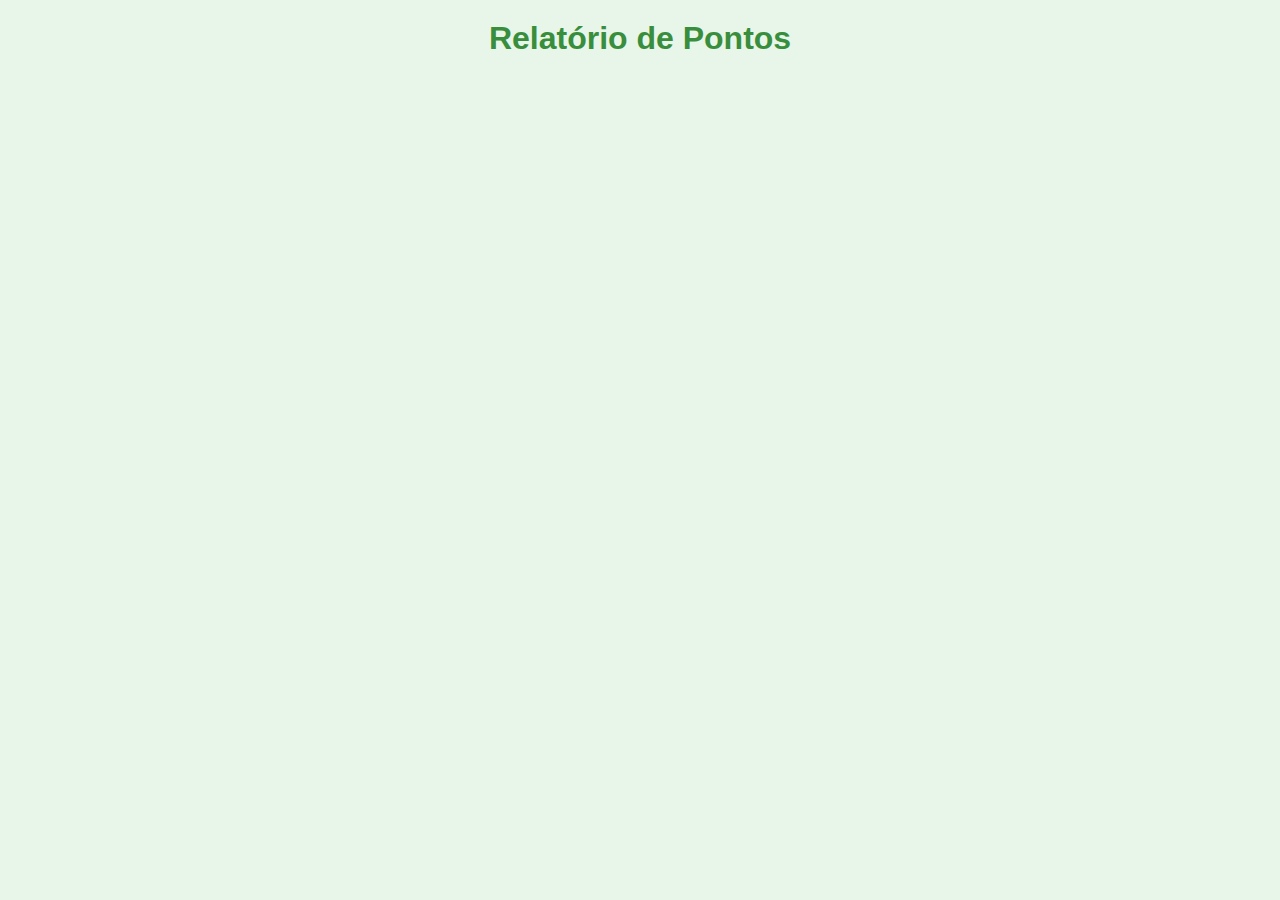
<file: relatorio.html>
<!DOCTYPE html>
<html lang="pt-BR">
<head>
    <meta charset="UTF-8">
    <meta name="viewport" content="width=device-width, initial-scale=1.0">
    <title>Relatório de Pontos</title>
    <link rel="stylesheet" type="text/css" href="style.css" media="screen" />
</head>
<body>
    <header>
        <h1>Relatório de Pontos</h1>
    </header>
    <main>
        <section id="relatorio">
            <ul id="listaRegistros"></ul>
        </section>
        
        <!-- Formulário de edição -->
        <section id="formEdicao" style="display: none;">
            <h2>Editar Registro</h2>
            <label for="dataEdicao">Data:</label>
            <input type="datetime-local" id="dataEdicao" max="" onchange="validarDataEdicao()">
            <label for="tipoEdicao">Tipo:</label>
            <select id="tipoEdicao">
                <option value="entrada">Entrada</option>
                <option value="saida">Saída</option>
                <option value="intervaloEntrada">Entrada Intervalo</option>
                <option value="intervaloSaida">Saída Intervalo</option>
            </select>
            <label for="observacaoEdicao">Observação:</label>
            <input type="text" id="observacaoEdicao">
            <button onclick="salvarEdicao()">Salvar</button>
            <button onclick="cancelarEdicao()">Cancelar</button>
        </section>
    </main>
    <script>
        let registros = [];
        let registroEditandoIndex = -1;

        function carregarRegistros() {
            registros = JSON.parse(localStorage.getItem("registros") || "[]");
            const lista = document.getElementById("listaRegistros");

            // Limpa a lista antes de carregar
            lista.innerHTML = "";

            registros.forEach((registro, index) => {
                const item = document.createElement("li");
                item.innerHTML = `${new Date(registro.dataHora).toLocaleString("pt-BR")} - ${registro.tipo}`;
                
                // Marcar registros passados visualmente
                if (registro.passado) {
                    item.style.color = "gray";
                    item.style.fontStyle = "italic";
                    item.innerHTML += " (Registro no passado)";
                }

                if (registro.observacao) item.innerHTML += ` - Observação: ${registro.observacao}`;
                
                const editarBtn = document.createElement("button");
                editarBtn.innerText = "Editar";
                editarBtn.onclick = () => abrirFormularioEdicao(index);

                const excluirBtn = document.createElement("button");
                excluirBtn.innerText = "Excluir";
                excluirBtn.onclick = () => alert("Exclusão de registros não permitida.");

                item.appendChild(editarBtn);
                item.appendChild(excluirBtn);
                lista.appendChild(item);
            });
        }

        function abrirFormularioEdicao(index) {
            registroEditandoIndex = index;
            const registro = registros[index];
            const dataHora = new Date(registro.dataHora);
            const dataEdicaoInput = document.getElementById("dataEdicao");

            // Preencher o formulário com os dados do registro
            dataEdicaoInput.value = dataHora.toISOString().slice(0, 16); // Formato yyyy-mm-ddThh:mm
            document.getElementById("tipoEdicao").value = registro.tipo;
            document.getElementById("observacaoEdicao").value = registro.observacao || "";

            // Exibe o formulário de edição
            document.getElementById("formEdicao").style.display = "block";
        }

        function validarDataEdicao() {
            const dataEdicao = document.getElementById("dataEdicao");
            const today = new Date().toISOString().split("T")[0]; // Data de hoje no formato yyyy-mm-dd
            dataEdicao.setAttribute("max", today + 'T23:59'); // Limita a data e hora até o final do dia atual
        }

        function salvarEdicao() {
            if (registroEditandoIndex === -1) return;

            const dataEdicao = document.getElementById("dataEdicao").value;
            const tipoEdicao = document.getElementById("tipoEdicao").value;
            const observacaoEdicao = document.getElementById("observacaoEdicao").value;

            const novoRegistro = {
                tipo: tipoEdicao,
                dataHora: new Date(dataEdicao).toISOString(),
                observacao: observacaoEdicao,
                passado: new Date(dataEdicao) < new Date().setHours(0, 0, 0, 0), // Marca como passado se for antes de hoje
            };

            registros[registroEditandoIndex] = novoRegistro; // Atualiza o registro
            localStorage.setItem("registros", JSON.stringify(registros));
            alert("Registro editado com sucesso.");
            cancelarEdicao(); // Fecha o formulário
            carregarRegistros(); // Atualiza a lista
        }

        function cancelarEdicao() {
            registroEditandoIndex = -1;
            document.getElementById("formEdicao").style.display = "none"; // Esconde o formulário
        }

        window.onload = carregarRegistros;
    </script>
</body>
</html>
</file>
<file: style.css>
* {
    margin: 0;
    padding: 0;
    box-sizing: border-box;
    font-family: Arial, sans-serif;
}

body {
    display: flex;
    flex-direction: column;
    align-items: center;
    background-color: #e8f5e9;
    color: #1b5e20;
}

header {
    padding: 20px;
    text-align: center;
    position: static;
}

h1 {
    color: #388e3c;
}

#currentDateTime {
    font-size: 1.2em;
    color: #66bb6a;
    position: relative;
}

button {
    background-color: #4caf50;
    color: white;
    border: none;
    padding: 10px 20px;
    margin: 10px;
    cursor: pointer;
}

button:hover {
    background-color: #66bb6a;
}

main {
    display: flex;
    flex-direction: column;
    align-items: last baseline;
    width: 100%;
    max-width: 600px;
}

.ponto, .extras, .relatorio {
    margin-top: 20px;
    width: 100%;
}

label, textarea, input[type="text"], input[type="file"] {
    display: block;
    margin: 10px 0;
}

textarea, input[type="text"] {
    width: 100%;
    padding: 8px;
    border: 1px solid #66bb6a;
    border-radius: 4px;
}
</file>
